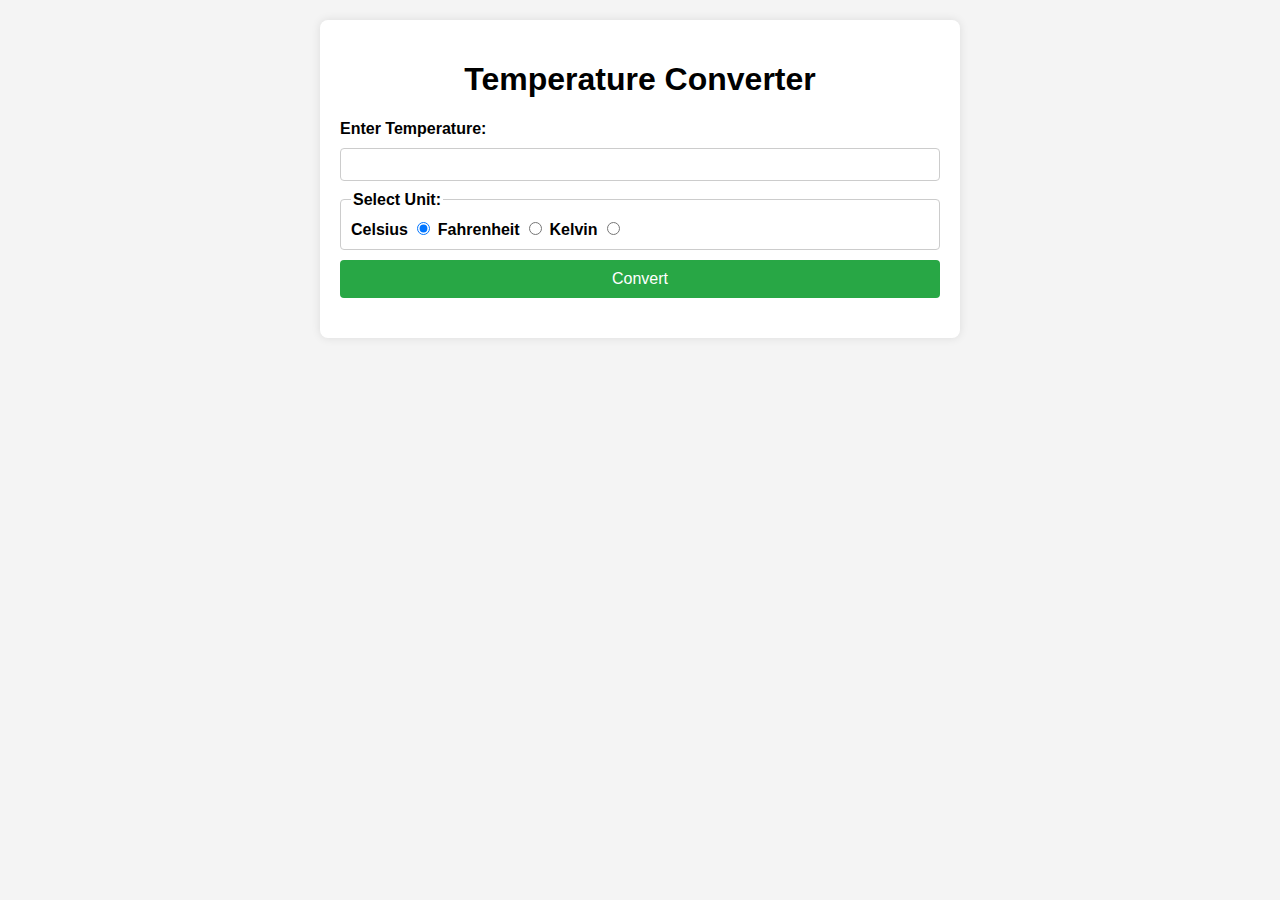
<file: temperature.html>
<!DOCTYPE html>
<html lang="en">
<head>
    <meta charset="UTF-8">
    <meta name="viewport" content="width=device-width, initial-scale=1.0">
    <title>Temperature Converter</title>
    <style>
    body {
    font-family: Arial, sans-serif;
    background-color: #f4f4f4;
    margin: 0;
    padding: 20px;
}

.container {
    max-width: 600px;
    margin: 0 auto;
    padding: 20px;
    background: #fff;
    border-radius: 8px;
    box-shadow: 0 0 10px rgba(0, 0, 0, 0.1);
}

h1 {
    text-align: center;
}

form {
    display: flex;
    flex-direction: column;
    gap: 10px;
}

label {
    font-weight: bold;
}

input[type="number"] {
    padding: 8px;
    border: 1px solid #ccc;
    border-radius: 4px;
}

fieldset {
    border: 1px solid #ccc;
    border-radius: 4px;
    padding: 10px;
    margin: 0;
}

legend {
    font-weight: bold;
}

button {
    padding: 10px;
    border: none;
    border-radius: 4px;
    background-color: #28a745;
    color: #fff;
    cursor: pointer;
    font-size: 16px;
}

button:hover {
    background-color: #218838;
}

#result {
    margin-top: 20px;
    font-size: 18px;
}

    </style>
</head>
<body>
    <div class="container">
        <h1>Temperature Converter</h1>
        <form id="converter-form">
            <label for="temperature">Enter Temperature:</label>
            <input type="number" id="temperature" required>

            <fieldset>
                <legend>Select Unit:</legend>
                <label for="celsius">Celsius</label>
                <input type="radio" id="celsius" name="unit" value="celsius" checked>
                
                <label for="fahrenheit">Fahrenheit</label>
                <input type="radio" id="fahrenheit" name="unit" value="fahrenheit">
                
                <label for="kelvin">Kelvin</label>
                <input type="radio" id="kelvin" name="unit" value="kelvin">
            </fieldset>

            <button type="button" onclick="convertTemperature()">Convert</button>
        </form>

        <div id="result"></div>
    </div>

    <script>
    function convertTemperature() {
    const temperatureInput = document.getElementById('temperature').value;
    const unit = document.querySelector('input[name="unit"]:checked').value;
    const resultElement = document.getElementById('result');
    
    // Validate input
    if (isNaN(temperatureInput) || temperatureInput === '') {
        resultElement.textContent = 'Please enter a valid number.';
        return;
    }

    const temperature = parseFloat(temperatureInput);
    let result;
    
    switch (unit) {
        case 'celsius':
            result = `Fahrenheit: ${(temperature * 9/5) + 32} °F, Kelvin: ${temperature + 273.15} K`;
            break;
        case 'fahrenheit':
            result = `Celsius: ${(temperature - 32) * 5/9} °C, Kelvin: ${(temperature - 32) * 5/9 + 273.15} K`;
            break;
        case 'kelvin':
            result = `Celsius: ${temperature - 273.15} °C, Fahrenheit: ${(temperature - 273.15) * 9/5 + 32} °F`;
            break;
    }
    
    resultElement.textContent = result;
}

    </script>
</body>
</html>
</file>
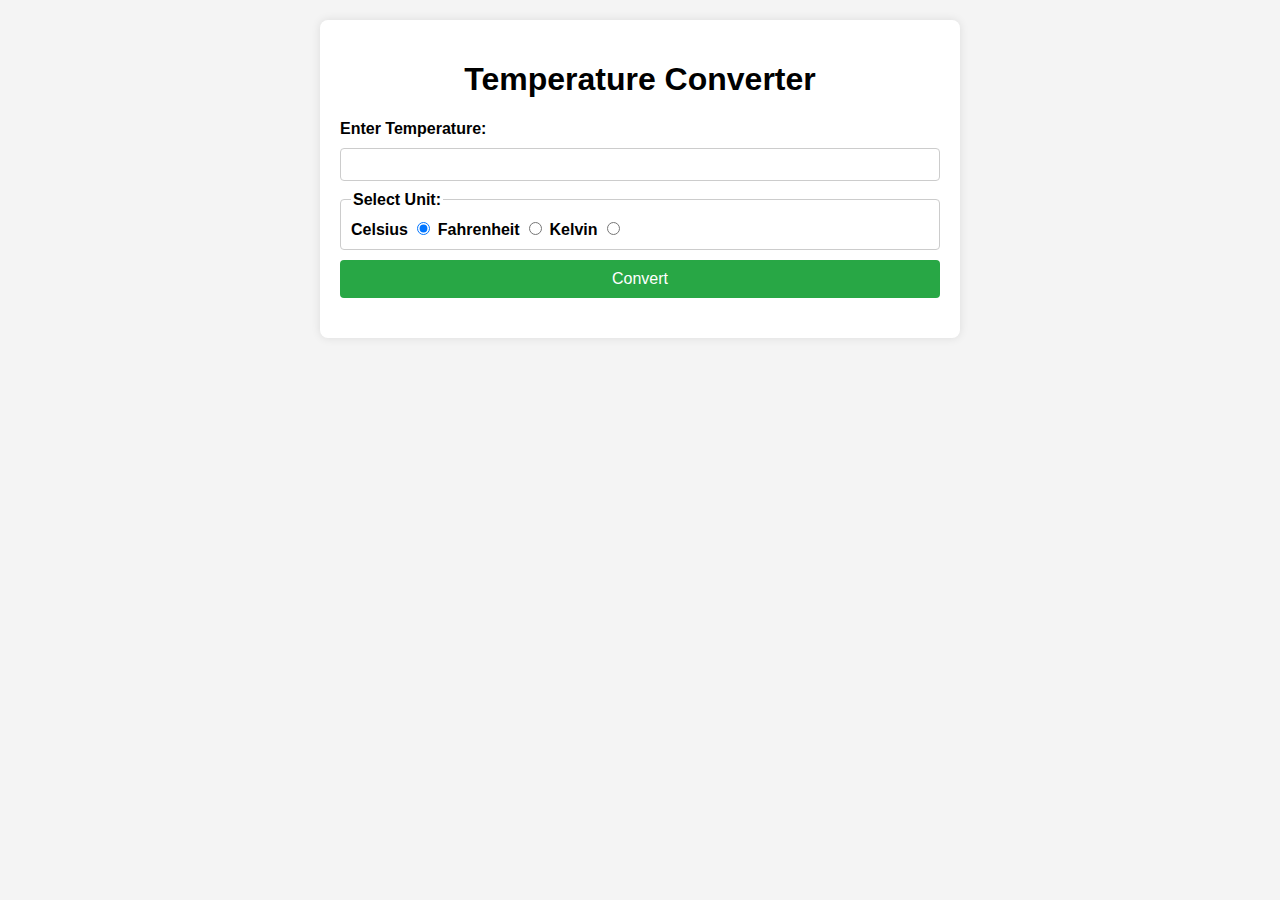
<file: temperatureConverter.html>
<!DOCTYPE html>
<html lang="en">
<head>
    <meta charset="UTF-8">
    <meta name="viewport" content="width=device-width, initial-scale=1.0">
    <title>Temperature Converter</title>
    <style>
    body {
    font-family: Arial, sans-serif;
    background-color: #f4f4f4;
    margin: 0;
    padding: 20px;
}

.container {
    max-width: 600px;
    margin: 0 auto;
    padding: 20px;
    background: #fff;
    border-radius: 8px;
    box-shadow: 0 0 10px rgba(0, 0, 0, 0.1);
}

h1 {
    text-align: center;
}

form {
    display: flex;
    flex-direction: column;
    gap: 10px;
}

label {
    font-weight: bold;
}

input[type="number"] {
    padding: 8px;
    border: 1px solid #ccc;
    border-radius: 4px;
}

fieldset {
    border: 1px solid #ccc;
    border-radius: 4px;
    padding: 10px;
    margin: 0;
}

legend {
    font-weight: bold;
}

button {
    padding: 10px;
    border: none;
    border-radius: 4px;
    background-color: #28a745;
    color: #fff;
    cursor: pointer;
    font-size: 16px;
}

button:hover {
    background-color: #218838;
}

#result {
    margin-top: 20px;
    font-size: 18px;
}

    </style>
</head>
<body>
    <div class="container">
        <h1>Temperature Converter</h1>
        <form id="converter-form">
            <label for="temperature">Enter Temperature:</label>
            <input type="number" id="temperature" required>

            <fieldset>
                <legend>Select Unit:</legend>
                <label for="celsius">Celsius</label>
                <input type="radio" id="celsius" name="unit" value="celsius" checked>
                
                <label for="fahrenheit">Fahrenheit</label>
                <input type="radio" id="fahrenheit" name="unit" value="fahrenheit">
                
                <label for="kelvin">Kelvin</label>
                <input type="radio" id="kelvin" name="unit" value="kelvin">
            </fieldset>

            <button type="button" onclick="convertTemperature()">Convert</button>
        </form>

        <div id="result"></div>
    </div>

    <script>
    function convertTemperature() {
    const temperatureInput = document.getElementById('temperature').value;
    const unit = document.querySelector('input[name="unit"]:checked').value;
    const resultElement = document.getElementById('result');
    
    // Validate input
    if (isNaN(temperatureInput) || temperatureInput === '') {
        resultElement.textContent = 'Please enter a valid number.';
        return;
    }

    const temperature = parseFloat(temperatureInput);
    let result;
    
    switch (unit) {
        case 'celsius':
            result = `Fahrenheit: ${(temperature * 9/5) + 32} °F, Kelvin: ${temperature + 273.15} K`;
            break;
        case 'fahrenheit':
            result = `Celsius: ${(temperature - 32) * 5/9} °C, Kelvin: ${(temperature - 32) * 5/9 + 273.15} K`;
            break;
        case 'kelvin':
            result = `Celsius: ${temperature - 273.15} °C, Fahrenheit: ${(temperature - 273.15) * 9/5 + 32} °F`;
            break;
    }
    
    resultElement.textContent = result;
}

    </script>
</body>
</html>
</file>
